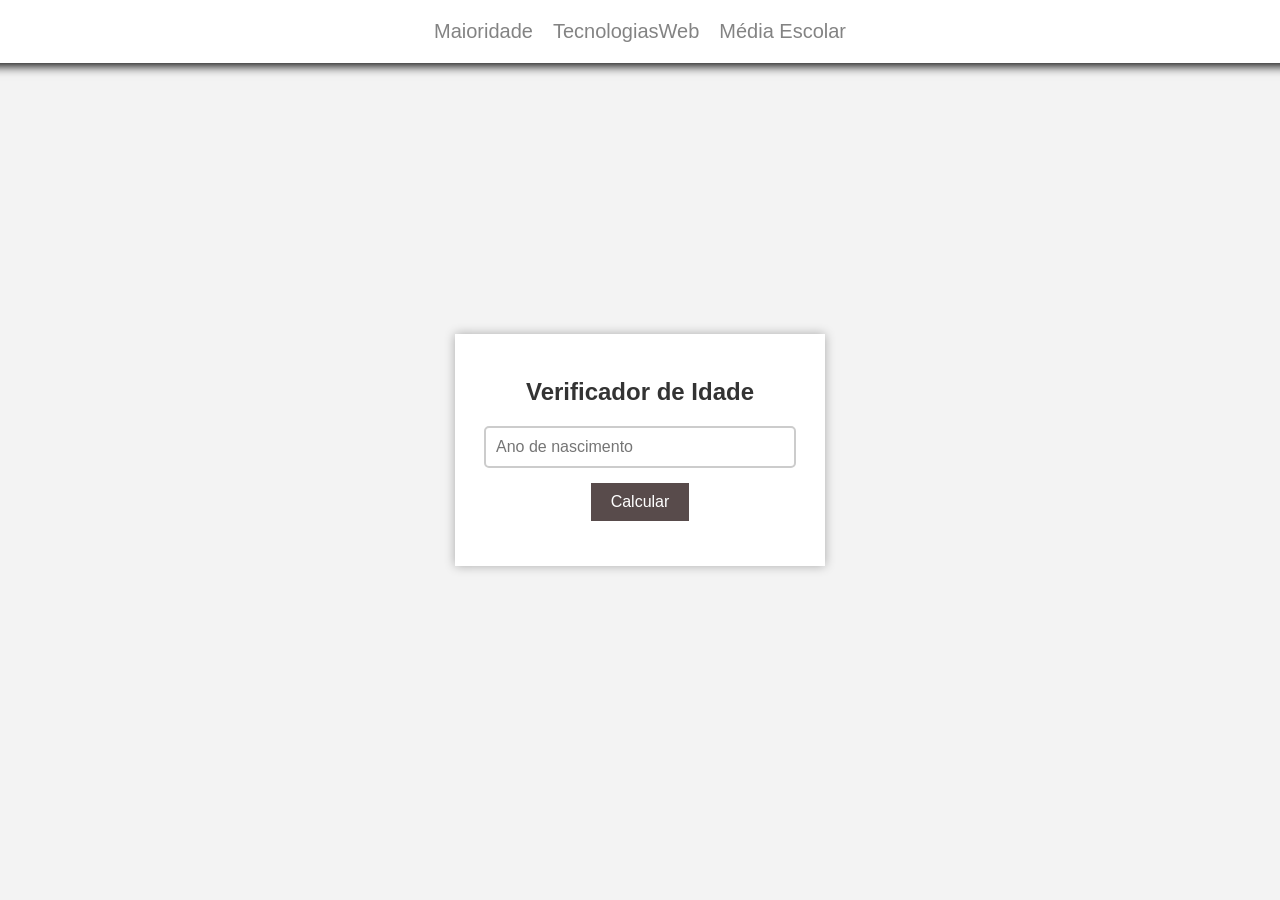
<file: maioridde/index.html>
<!DOCTYPE html>
<html lang="pt-br">
<head>
    <meta charset="UTF-8">
    <title>Idade</title>
    <link rel="stylesheet" href="style.css">
</head>
<body>
     <nav>
        <a href="../maioridde/">Maioridade</a>
        <a href="../TecnologiasWeb/">TecnologiasWeb</a>
        <a href="../calcmedia/">Média Escolar</a>
    </nav>

  <div class="container">
    <h2>Verificador de Idade</h2>

    <input type="number" id="ano" placeholder="Ano de nascimento">

    <button onclick="calcularIdade()">Calcular</button>

    <p id="res"></p>
    </div>

    <script src="script.js"></script>

</body>
</html>
</file>
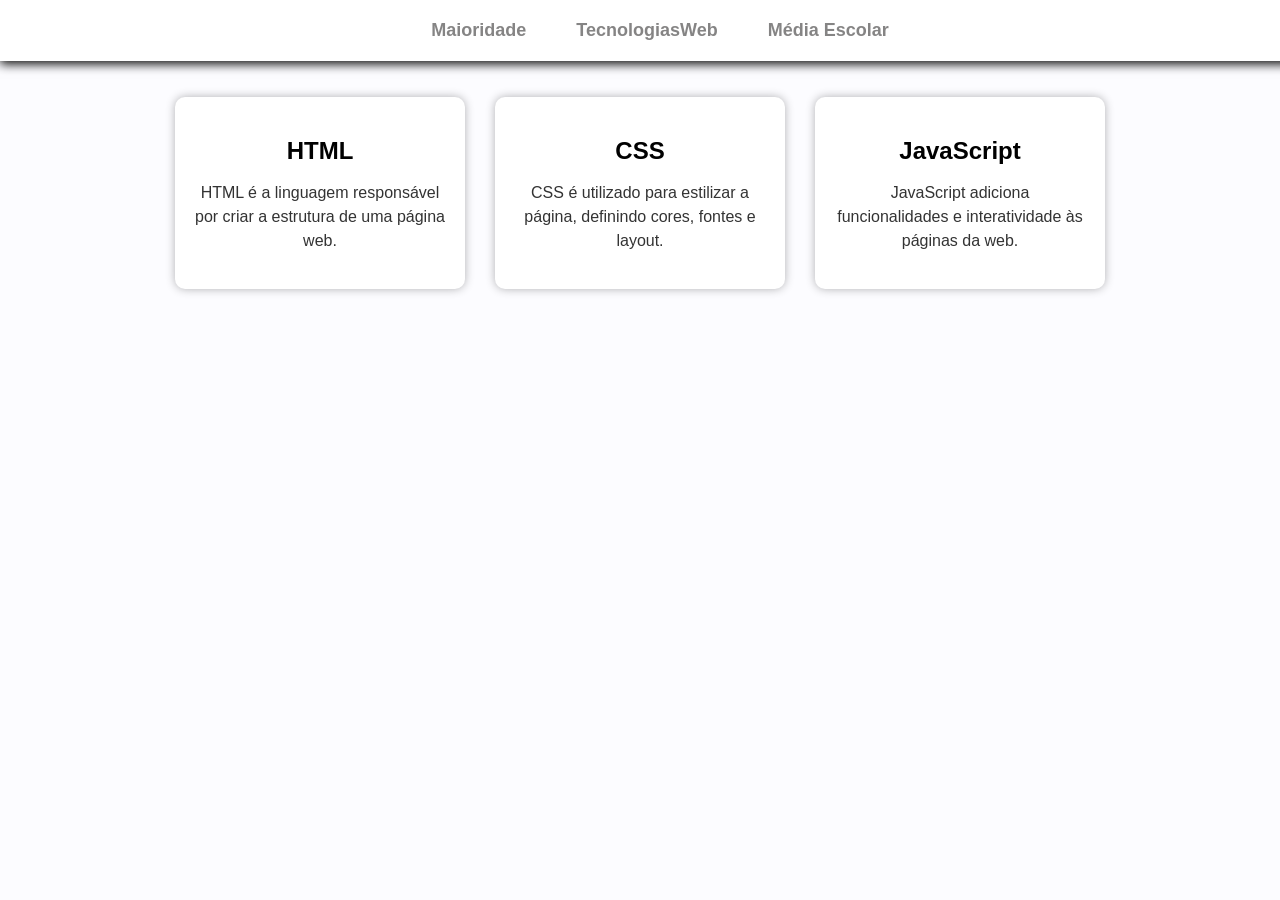
<file: TecnologiasWeb/index.html>
<!DOCTYPE html>
<html lang="pt-br">
<head>
    <meta charset="UTF-8">
    <meta name="viewport" content="width=device-width, initial-scale=1.0">
    <title>Página 3 - Tecnologias Web</title>
    <link rel="stylesheet" href="style.css">
</head>
<body>
      <nav>
        <a href="../maioridde/">Maioridade</a>
        <a href="../TecnologiasWeb/">TecnologiasWeb</a>
        <a href="../calcmedia/">Média Escolar</a>
    </nav>

    <h1>Tecnologias Web</h1>

    <div class="container">

        <div class="card">
            <h2>HTML</h2>
            <p>
                HTML é a linguagem responsável por criar a estrutura de uma página web.
            </p>
        </div>

        <div class="card">
            <h2>CSS</h2>
            <p>
                CSS é utilizado para estilizar a página, definindo cores, fontes e layout.
            </p>
        </div>

        <div class="card">
            <h2>JavaScript</h2>
            <p>
                JavaScript adiciona funcionalidades e interatividade às páginas da web.
            </p>
        </div>

    </div>

</body>
</html>
</file>
<file: maioridde/style.css>
body{
    font-family: Arial, Helvetica, sans-serif;
    background: #f3f3f3;
    display: flex;
    justify-content: center;
    align-items: center;
    height: 100vh;
    margin: 0;
}

nav{
    position: fixed;
    top: 0;
    background-color: #ffffff;
    width: 100%;
    display: flex;
    align-items: center;
    justify-content: center;
    gap: 20px;
    padding: 20px;
    box-shadow: 0px 3px 10px #090909;
}

a{
    text-decoration: none;
    color: #090909;
    font-size: 20px;
    opacity: 0.5;
}

.container{
    background: white;
    padding: 25px;
    box-shadow: 0px 0px 10px rgba(0,0,0,0.3);
    text-align: center;
    width: 320px;
}

h2{
    color: #333;
    margin-bottom: 20px;
}

input{
    width: 90%;
    padding: 10px;
    font-size: 16px;
    border: 2px solid #ccc;
    border-radius: 5px;
    margin-bottom: 15px;
}

button{
    background: #584b4b;
    color: white;
    border: none;
    padding: 10px 20px;
    font-size: 16px;
}

button:hover{
    background: #ff0202;
}

#res{
    margin-top: 20px;
    font-size: 18px;
    font-weight: bold;
    color: #222;
}
</file>
<file: TecnologiasWeb/style.css>
body{
    font-family: Arial, Helvetica, sans-serif;
    background: #fcfcff;
    margin: 0;
}

nav{
    position: fixed;
    top: 0;
    background-color: #ffffff;
    width: 100%;
    display: flex;
    align-items: center;
    justify-content: center;
    gap: 20px;
    padding: 20px;
    box-shadow: 0px 3px 10px #090909;
}
a{
    text-decoration: none;
    color: #090909;
    font-size: 20px;
    opacity: 0.5;
}


h1{
    color: white;
    text-align: center;
    margin-top: 20px;
}



nav a{
    color: rgb(14, 12, 12);
    text-decoration: none;
    margin: 0 15px;
    font-size: 18px;
    font-weight: bold;
}

nav a:hover{
    color: yellow;
}

.container{
    display: flex;
    justify-content: center;
    gap: 30px;
    flex-wrap: wrap;
    margin-top: 40px;
}

.card{
    background: white;
    width: 250px;
    padding: 20px;
    border-radius: 10px;
    text-align: center;
    box-shadow: 0px 0px 10px rgba(0,0,0,0.3);
}

.card:hover{
    transform: scale(1.05);
    transition: 0.3s;
}

.card h2{
    color: #000000;
    margin-bottom: 15px;
}

.card p{
    color: #333;
    font-size: 16px;
    line-height: 1.5;
}
</file>
